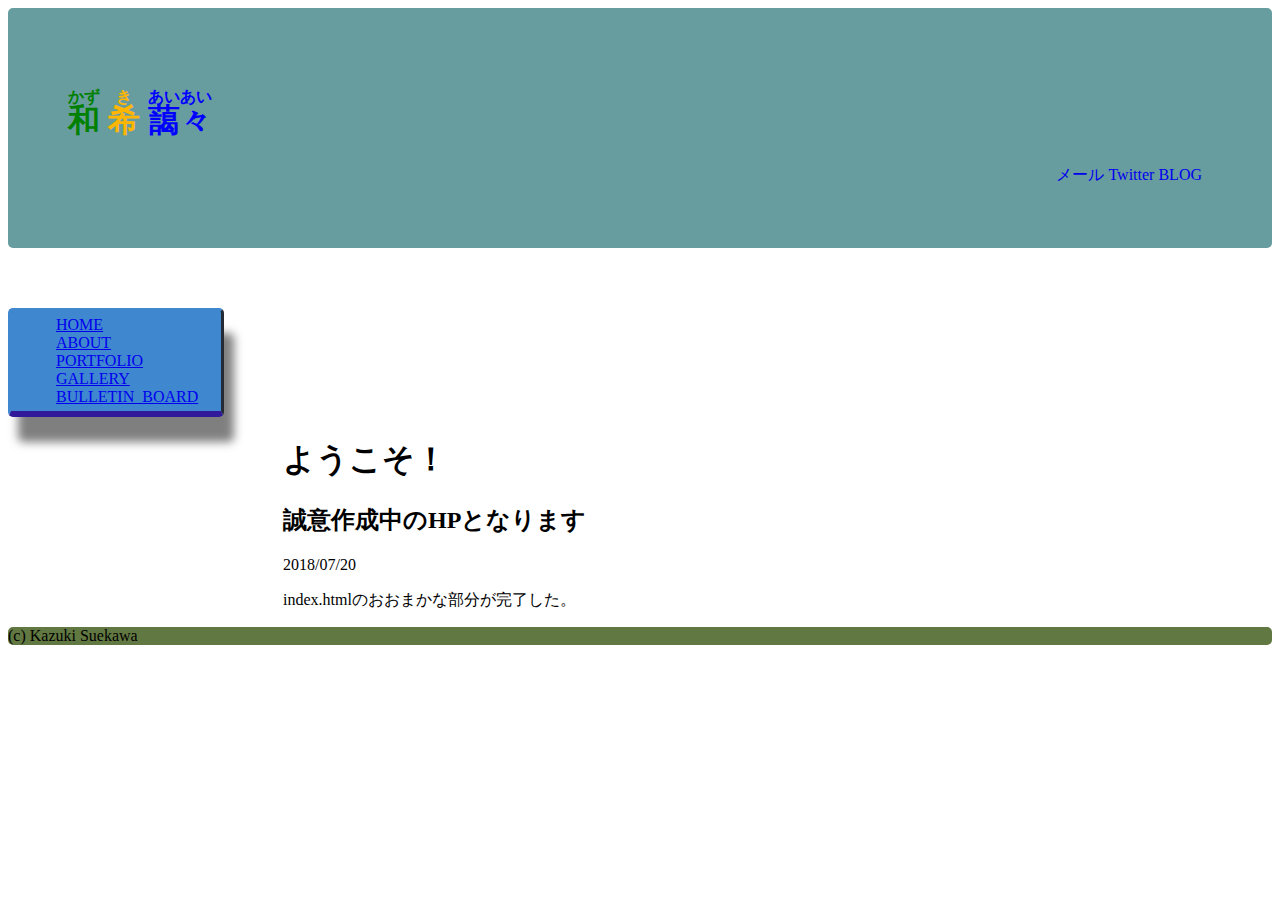
<file: Portfolio/HTML/index.html>
<!DOCTYPE html>
<html lang="en">
    <head>
        <meta charset="UTF-8">
        <title>和希藹々</title>
        <link rel="icon" href="test.ico">
        <meta name="descriotion" content="Kazuki Suekawaのホームページ">
        <link rel="stylesheet" href="../CSS/stylesheet.css">

    </head>
    <body>
        <header>
            <h1>
                <b>
                    <a href="index.html">
                    <ruby id="topKazu"><rb>和</rb><rt>かず</rt></ruby>
                    <ruby id="topKi"><rb>希</rb><rt>き</rt></ruby>
                    <ruby id="topAiai"><rb>藹々</rb><rt>あいあい</rt></ruby>
                    </a>
                </b>
            </h1>
            <div class="sns">
                <nav>
                    <ul>
                        <li>
                            <a href="mailto:ahahasann02@gmail.com"_blank>メール</a>
                        </li>
                        <li>
                            <a href="../HTML/404.html"_blank>Twitter</a>
                        </li>
                        <li>
                            <a href="../HTML/404.html"_blank>BLOG</a>
                        </li>
                    </ul>
                </nav>
            </div>
        </header>


        <div class="menu">
            <nav>
                <ul>
                    <li>
                        <a href="index.html">
                            HOME
                        </a>
                    </li>
                    <li>
                        <a href="about.html">
                            ABOUT
                        </a>
                    </li>

                    <li>
                        <a href="portfolio.html">
                            PORTFOLIO
                        </a>
                    </li>

                    <li>
                        <a href="gallery.html">
                            GALLERY
                        </a>
                    </li>

                    <li>
                        <a href="bulletin_board.html">
                            BULLETIN_BOARD
                        </a>
                    </li>
                </ul>
            </nav>
        </div>

        <main>
            <div>
                <h1>ようこそ！</h1>
                <h2>誠意作成中のHPとなります</h2>
                <p>2018/07/20</p>
                <p>index.htmlのおおまかな部分が完了した。</p>
            </div>
        </main>
        <!--<section>-->
            <!--<img src="../IMAGE/IMG_0865.JPG" height="140" width="140" alt="和希のアイコン" class="icon"/>-->
            <!--<h1>Kazuki Suekawa</h1>-->
            <!--<p>ようこそ。</p>-->
        <!--</section>-->



        <footer>
            <p>(c) Kazuki Suekawa</p>
        </footer>



    </body>
</html>
</file>
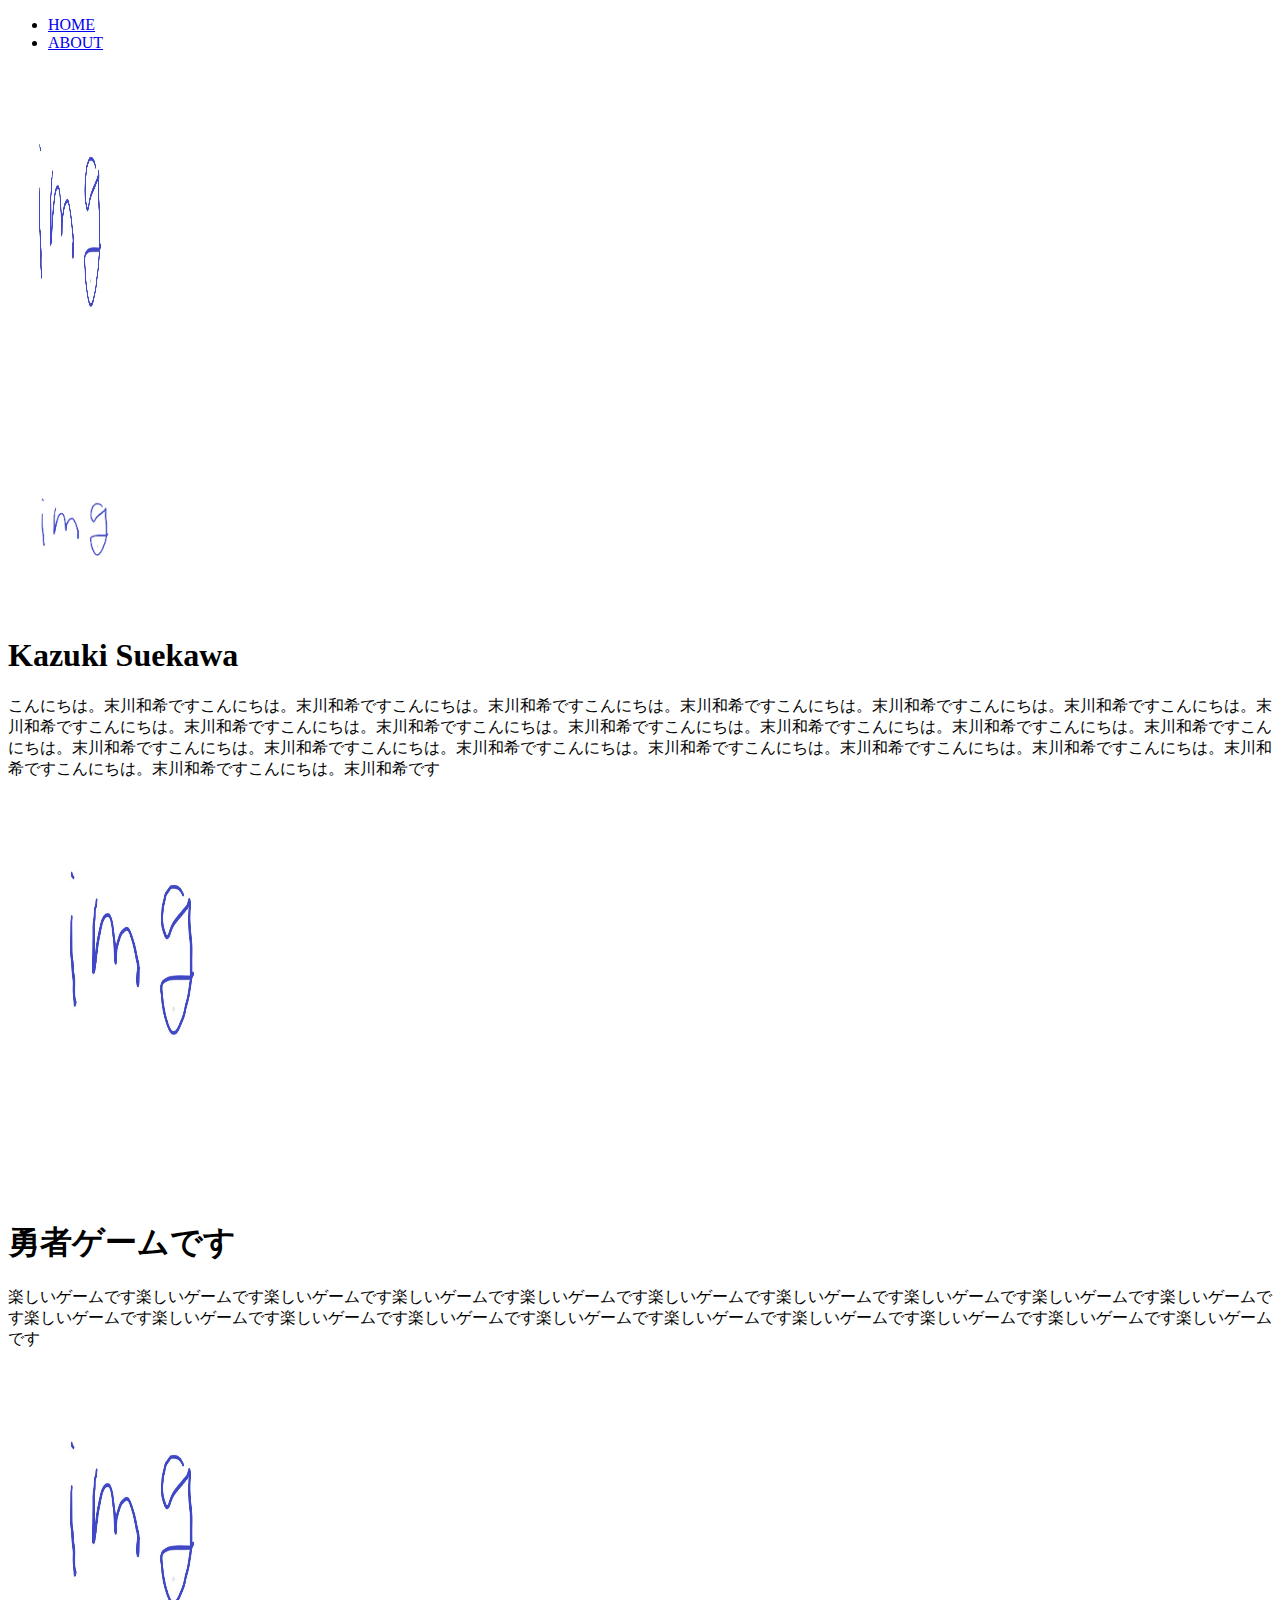
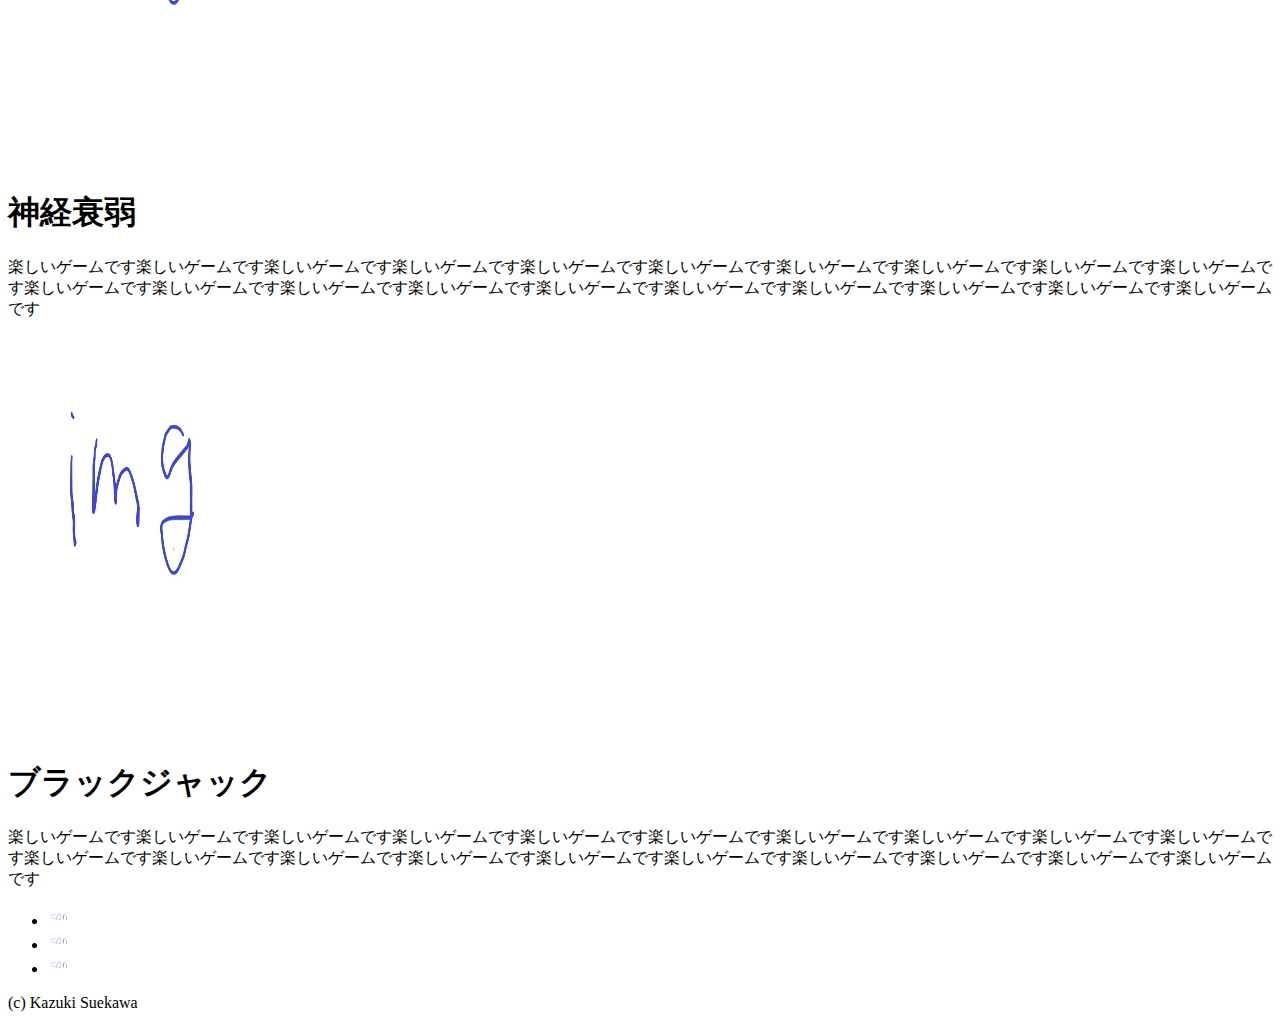
<file: Portfolio/HTML/about.html>
<!DOCTYPE html>
<html lang="en">
<head>
    <meta charset="UTF-8">
    <title>Kazuki'sポートフォリオサイト</title>
    <link rel="icon" href="test.ico">
    <meta name="descriotion" content="Kazuki'sポートフォリオサイト">
</head>
<body>
<header>
    <nav>
        <ul>
            <li>
                <a href="index.html">
                    HOME
                </a>
            </li>
            <li>
                <a href="about.html">
                    ABOUT
                </a>
            </li>
        </ul>
    </nav>
    <img src="../IMAGE/imghoge.jpg" height="400" width="130"alt="ヘッダー画像"/>
</header>
<section>
    <img src="../IMAGE/imghoge.jpg" height="140" width="140"alt="和希のアイコン"/>
    <h1>Kazuki Suekawa</h1>
    <p>こんにちは。末川和希ですこんにちは。末川和希ですこんにちは。末川和希ですこんにちは。末川和希ですこんにちは。末川和希ですこんにちは。末川和希ですこんにちは。末川和希ですこんにちは。末川和希ですこんにちは。末川和希ですこんにちは。末川和希ですこんにちは。末川和希ですこんにちは。末川和希ですこんにちは。末川和希ですこんにちは。末川和希ですこんにちは。末川和希ですこんにちは。末川和希ですこんにちは。末川和希ですこんにちは。末川和希ですこんにちは。末川和希ですこんにちは。末川和希ですこんにちは。末川和希ですこんにちは。末川和希です</p>
</section>
<section>
    <img src="../IMAGE/imghoge.jpg" height="400" width="260"alt="勇者ゲーム"/>
    <h1>勇者ゲームです</h1>
    <p>楽しいゲームです楽しいゲームです楽しいゲームです楽しいゲームです楽しいゲームです楽しいゲームです楽しいゲームです楽しいゲームです楽しいゲームです楽しいゲームです楽しいゲームです楽しいゲームです楽しいゲームです楽しいゲームです楽しいゲームです楽しいゲームです楽しいゲームです楽しいゲームです楽しいゲームです楽しいゲームです</p>
</section>
<section>
    <img src="../IMAGE/imghoge.jpg" height="400" width="260"alt="神経衰弱"/>
    <h1>神経衰弱</h1>
    <p>楽しいゲームです楽しいゲームです楽しいゲームです楽しいゲームです楽しいゲームです楽しいゲームです楽しいゲームです楽しいゲームです楽しいゲームです楽しいゲームです楽しいゲームです楽しいゲームです楽しいゲームです楽しいゲームです楽しいゲームです楽しいゲームです楽しいゲームです楽しいゲームです楽しいゲームです楽しいゲームです</p>
</section>
<section>
    <img src="../IMAGE/imghoge.jpg" height="400" width="260"alt="ブラックジャック"/>
    <h1>ブラックジャック</h1>
    <p>楽しいゲームです楽しいゲームです楽しいゲームです楽しいゲームです楽しいゲームです楽しいゲームです楽しいゲームです楽しいゲームです楽しいゲームです楽しいゲームです楽しいゲームです楽しいゲームです楽しいゲームです楽しいゲームです楽しいゲームです楽しいゲームです楽しいゲームです楽しいゲームです楽しいゲームです楽しいゲームです</p>
</section>
<footer>
    <ul>
        <li>
            <a href="mailto:ahahasann02@gmail.com"target="_blank">
                <img src="../IMAGE/icon.jpg" height="20" width="20"alt="メール"/>
            </a>
        </li>
        <li>
            <a href="https://dotinstall.com"target="_blank">
                <img src="../IMAGE/icon.jpg" height="20" width="20"alt="ブログサイトへ"/>
            </a>
        </li>

        <li>
            <a>
                <img src="../IMAGE/icon.jpg" height="20" width="20"alt="写真サイトへ"/>
            </a>
        </li>
    </ul>
    <p>(c) Kazuki Suekawa</p>
</footer>



</body>
</html>
</file>
<file: Portfolio/CSS/stylesheet.css>
#topKazu
{
        color:green;
}
#topKi
{
    color:#FFB600;
}
#topAiai
{
    color:blue;
}
header
{
    text-align: right;
    padding: 60px;
    height:120px;
    background-color:#679d9f;
    background-size:cover;
    background-position: 20% 50%;
    margin-bottom: 60px;
    border-radius: 5px;
}
header a
{
    text-decoration:none;
}
header h1
{
    text-align: left;

}
header ul
{
    margin: 0;
    list-style-type: none;
    padding-right: 0;
    padding-bottom: 0;
}
header ul li
{
    display: inline-block;
}

/*うまくいかないli
もうちょっと下にしたい*/
.sns
{
    font-size:16px;
    margin-bottom:0;
    margin-right: 10px;
}

.menu
{
    width:200px;
    height:auto;
    padding: 5px 5px;
    margin:0px 0px;
    background-color: #3f87ce;
    border: solid 3px #3f87ce;
    border-right:solid 3px #252A35;
    border-bottom: solid 6px #311999;
    box-shadow: 10px 25px 10px rgba(0, 0, 0, 0.5);
    border-radius: 5px;
}


body ul
{
    margin: 0;
    list-style-type: none;
    padding-right: 0;
}

main
{
    padding-top: 0px;
    padding-left: 275px;
}


/*うまくいかないふったー
もうちょっと下にしたい*/
footer
{

    background-color: #627842;
    border-radius: 5px;

}

footer ul li
{
    font-size:14px;
    display: inline-block;
    margin-top: 20px;
    margin-bottom:5px;
    margin-right: 10px;
}
</file>
